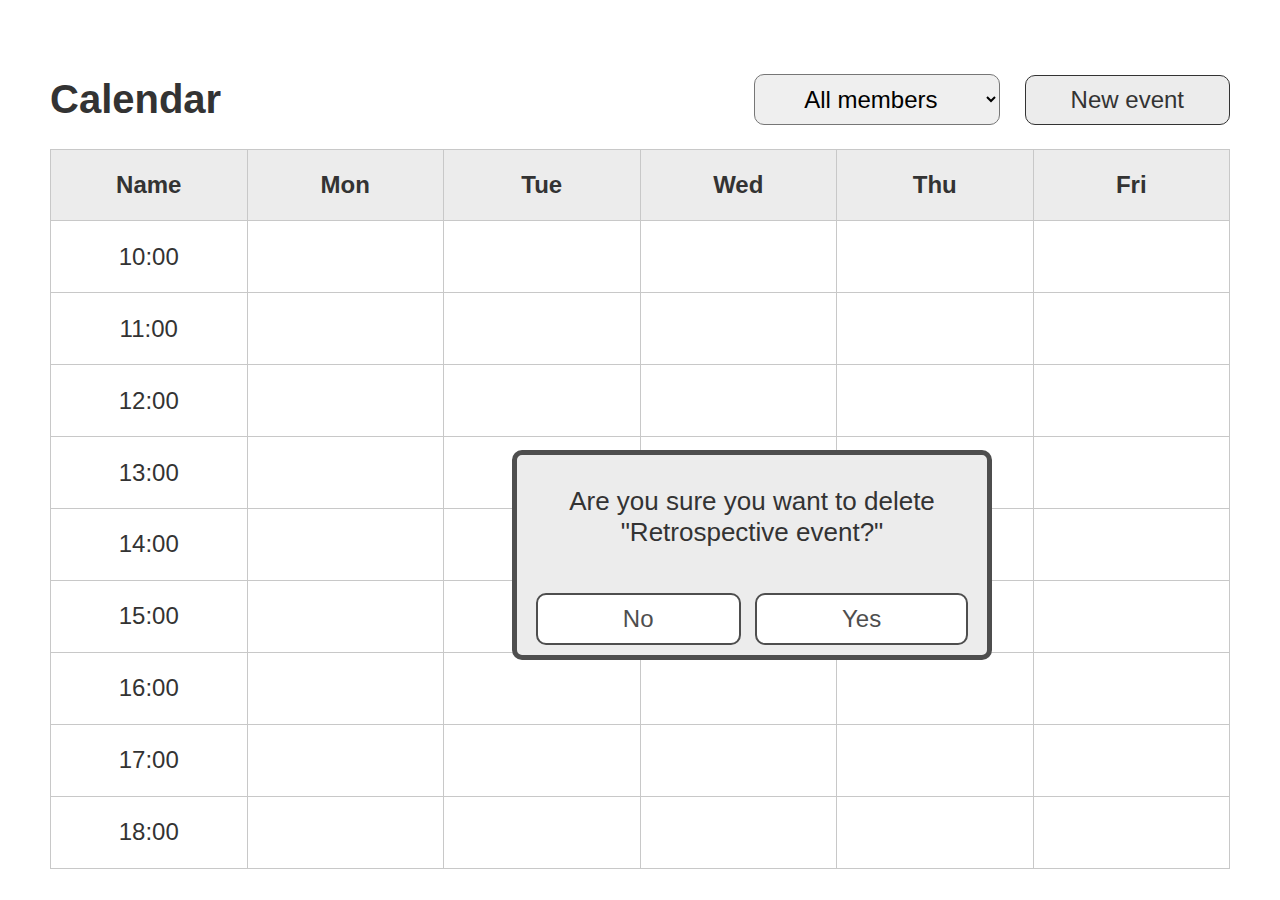
<file: index.html>
<!DOCTYPE html>
<html lang="en">
<head>
    <meta charset="UTF-8">
    <meta http-equiv="X-UA-Compatible" content="IE=edge">
    <meta name="viewport" content="width=device-width, initial-scale=1.0">
    <title>Calendar</title>
    <link rel="stylesheet" href="./css/style.css">
</head>
<body>
    
    <header class="main-header container">
        <h1 class="flex-left">Calendar</h1>
        <div class="flex-right">
            <form class="members" method="post">
                <select name="members" id="members">
                    <option value="All members">All members</option>
                    <option value="Anna">Alex</option>
                    <option value="Kateryna">Bob</option>
                    <option value="Maria">Maria</option>
                </select>
            </form>
            <a class="btn btn-grey" href="create-event.html">New event</a>
        </div>
    </header>
    <main class="table container">
        <table class="calendar">
            <tr class="row-header">
                <th>Name</th>
                <th>Mon</th>
                <th>Tue</th>
                <th>Wed</th>
                <th>Thu</th>
                <th>Fri</th>
            </tr>
            <tr class="row-hour">
                <td>10:00</td>
                <td></td>
                <td></td>
                <td></td>
                <td></td>
                <td></td>
            </tr>
            <tr class="row-hour">
                <td>11:00</td>
                <td></td>
                <td></td>
                <td></td>
                <td></td>
                <td></td>
            </tr>
            <tr class="row-hour">
                <td>12:00</td>
                <td></td>
                <td></td>
                <td></td>
                <td></td>
                <td></td>
            </tr>
            <tr class="row-hour">
                <td>13:00</td>
                <td></td>
                <td></td>
                <td></td>
                <td></td>
                <td></td>
            </tr>
            <tr class="row-hour">
                <td>14:00</td>
                <td></td>
                <td></td>
                <td></td>
                <td></td>
                <td></td>
            </tr>
            <tr class="row-hour">
                <td>15:00</td>
                <td></td>
                <td></td>
                <td></td>
                <td></td>
                <td></td>
            </tr>
            <tr class="row-hour">
                <td>16:00</td>
                <td></td>
                <td></td>
                <td></td>
                <td></td>
                <td></td>
            </tr>
            <tr class="row-hour">
                <td>17:00</td>
                <td></td>
                <td></td>
                <td></td>
                <td></td>
                <td></td>
            </tr>
            <tr class="row-hour">
                <td>18:00</td>
                <td></td>
                <td></td>
                <td></td>
                <td></td>
                <td></td>
            </tr>
        </table>
    </main>
    <section class="modal">
        <p>Are you sure you want to delete<br> "Retrospective event?"</p>
        <div>
            <button class="btn btn-white" type="button">No</button>
            <button class="btn btn-white" type="submit">Yes</button>
        </div>
    </section>

</body>
</html>
</file>
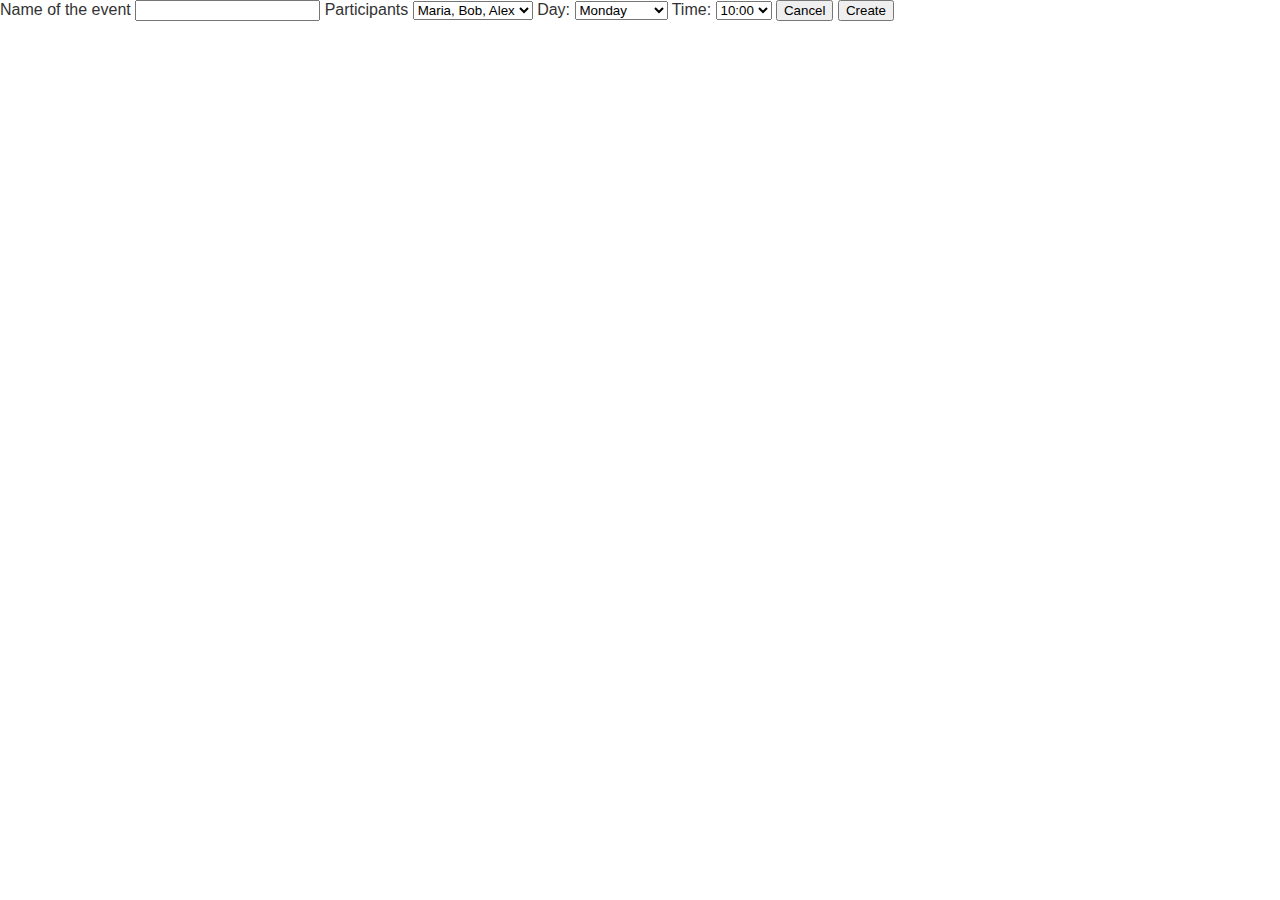
<file: create-event.html>
<!DOCTYPE html>
<html lang="en">
<head>
    <meta charset="UTF-8">
    <meta http-equiv="X-UA-Compatible" content="IE=edge">
    <meta name="viewport" content="width=device-width, initial-scale=1.0">
    <title>Creating new event</title>
    <link rel="stylesheet" href="./css/style.css">
</head>
<body>
    <section class="form">
        <form action="" method="post">
            <label for="event">Name of the event</label>
            <input type="text" name="event" id="event">
            <label for="participants">Participants</label>
            <select name="participants" id="participants">
                <option value="maria, bob, alex">Maria, Bob, Alex</option>
                <option value="maria, bob">Maria, Bob</option>
                <option value="maria, alex">Maria, Alex</option>
                <option value="bob, alex">Bob, Alex</option>
            </select>
            <label for="day">Day:</label>
            <select name="day" id="day">
                <option value="monday">Monday</option>
                <option value="tuesday">Tuesday</option>
                <option value="wednesday">Wednesday</option>
                <option value="thursday">Thursday</option>
                <option value="friday">Friday</option>
            </select>
            <label for="time">Time:</label>
            <select name="time" id="time">
                <option value="10:00">10:00</option>
                <option value="11:00">11:00</option>
                <option value="12:00">12:00</option>
                <option value="13:00">13:00</option>
                <option value="14:00">14:00</option>
                <option value="15:00">15:00</option>
                <option value="16:00">16:00</option>
                <option value="17:00">17:00</option>
                <option value="18:00">18:00</option>
            </select>
            <button class="btn" type="button">Cancel</button>
            <button class="btn" type="submit">Create</button>
        </form>
    </section>
</body>
</html>
</file>
<file: css/style.css>
html,
body {
    font-family: Verdana, Geneva, Tahoma, sans-serif;
    color: #333;
    margin: 0;
    padding: 0;
    box-sizing: border-box;
}

a {
    text-decoration: none;
    font-size: 24px;
    color: #333;
}

table,
th,
td {
    border: 1px solid #c8c8c8;
    border-collapse: collapse;
}

th,
td {
    padding: 10px 20px;
    width: 15%;
}

.container {
    margin-left: 50px;
    margin-right: 50px;
}

/* Header */
.main-header {
    display: flex;
    justify-content: space-between;
    align-items: center;
    margin-top: 50px;
}

.main-header .flex-left {
    font-weight: 600;
    font-size: 40px;
}

.flex-right .members {
    display: inline-block;   
}

.members select {
    margin: 0 20px;
    padding: 10px 45px;
    font-size: 24px;
    border-radius: 10px;
    font-family: inherit;
}

.flex-right .btn {
    display: inline-block;
    padding: 10px 45px;
    border: 1px solid #333;
    border-radius: 10px;
}

.btn-grey {
    background: #ececec;
}

/* Table */
.calendar {
    width: 100%;
    height: 80vh;
}

.row-header {
    font-weight: 700;
    font-size: 24px;
    background: #ececec;
    text-align: center;
}

.row-hour {
    font-size: 24px;
    text-align: center;
}

/* Modal */
.modal {
    background: #ececec;
    border: 5px solid #4e4e4e;
    border-radius: 10px;
    padding: 5px;
    text-align: center;
    width: 460px;
    position: absolute;
    top: 50%;
    left: 40%;
}

.modal p {
    font-size: 26px;
    line-height: 1.2;
    padding: 0;
    margin-bottom: 10px;
}

.modal div {
    margin-top: 40px;
}

.modal .btn-white {
    display: inline-block;
    padding: 10px 85px;
    margin: 5px;
    border: 2px solid #4e4e4e;
    border-radius: 10px;
    background: #fff;
    color: #4e4e4e;
    font-size: 24px;
    cursor: pointer;
}
</file>
